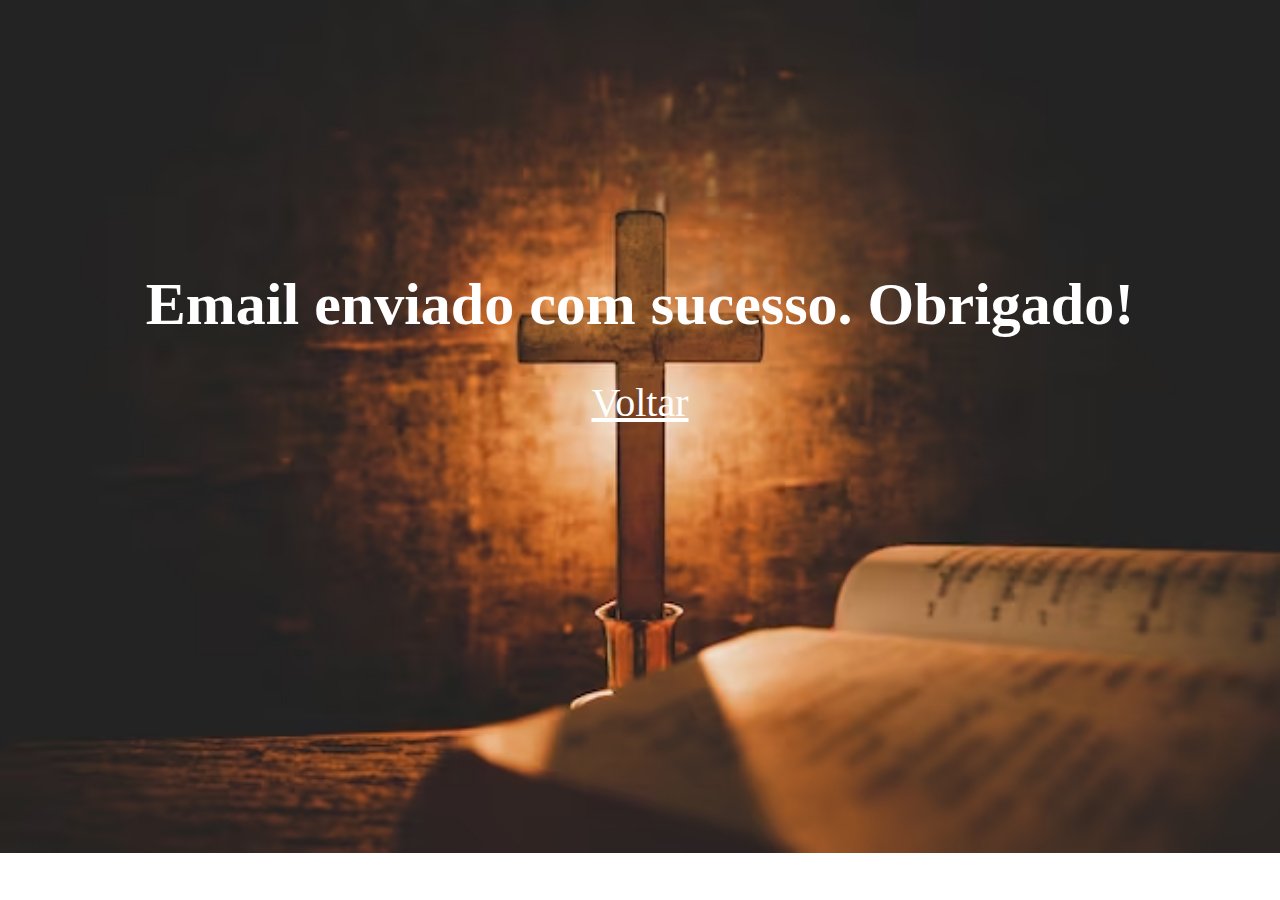
<file: respostaEmail.html>
<!DOCTYPE html>
<html lang="pt-br">
<head>
    <meta charset="UTF-8">
    <meta http-equiv="X-UA-Compatible" content="IE=edge">
    <meta name="viewport" content="width=device-width, initial-scale=1.0">
    <title>Email enviado.</title>
</head>
<body>

    <script defer>
        setTimeout(
            () => {
                location.href="./index.html"
            },5000
        )
        </script>
    

<style>
    body{
       background-image: url(img/imgCruz.avif);
        font-size: 30px;
        text-align: center;
        color: white;
        background-repeat: no-repeat;
        background-size: cover;
        
    }
body a {
    font-size: 40px;
    color: white;

}

a:hover {
  color: #ff4e5ad5;
}

h1 {
    margin-top: 30vh;
}




</style>
    <h1>
        Email enviado com sucesso. Obrigado!
    </h1>
    <a href="https://igrejabatistaadonai.netlify.app">Voltar</a>

</body>


</html>
</file>
